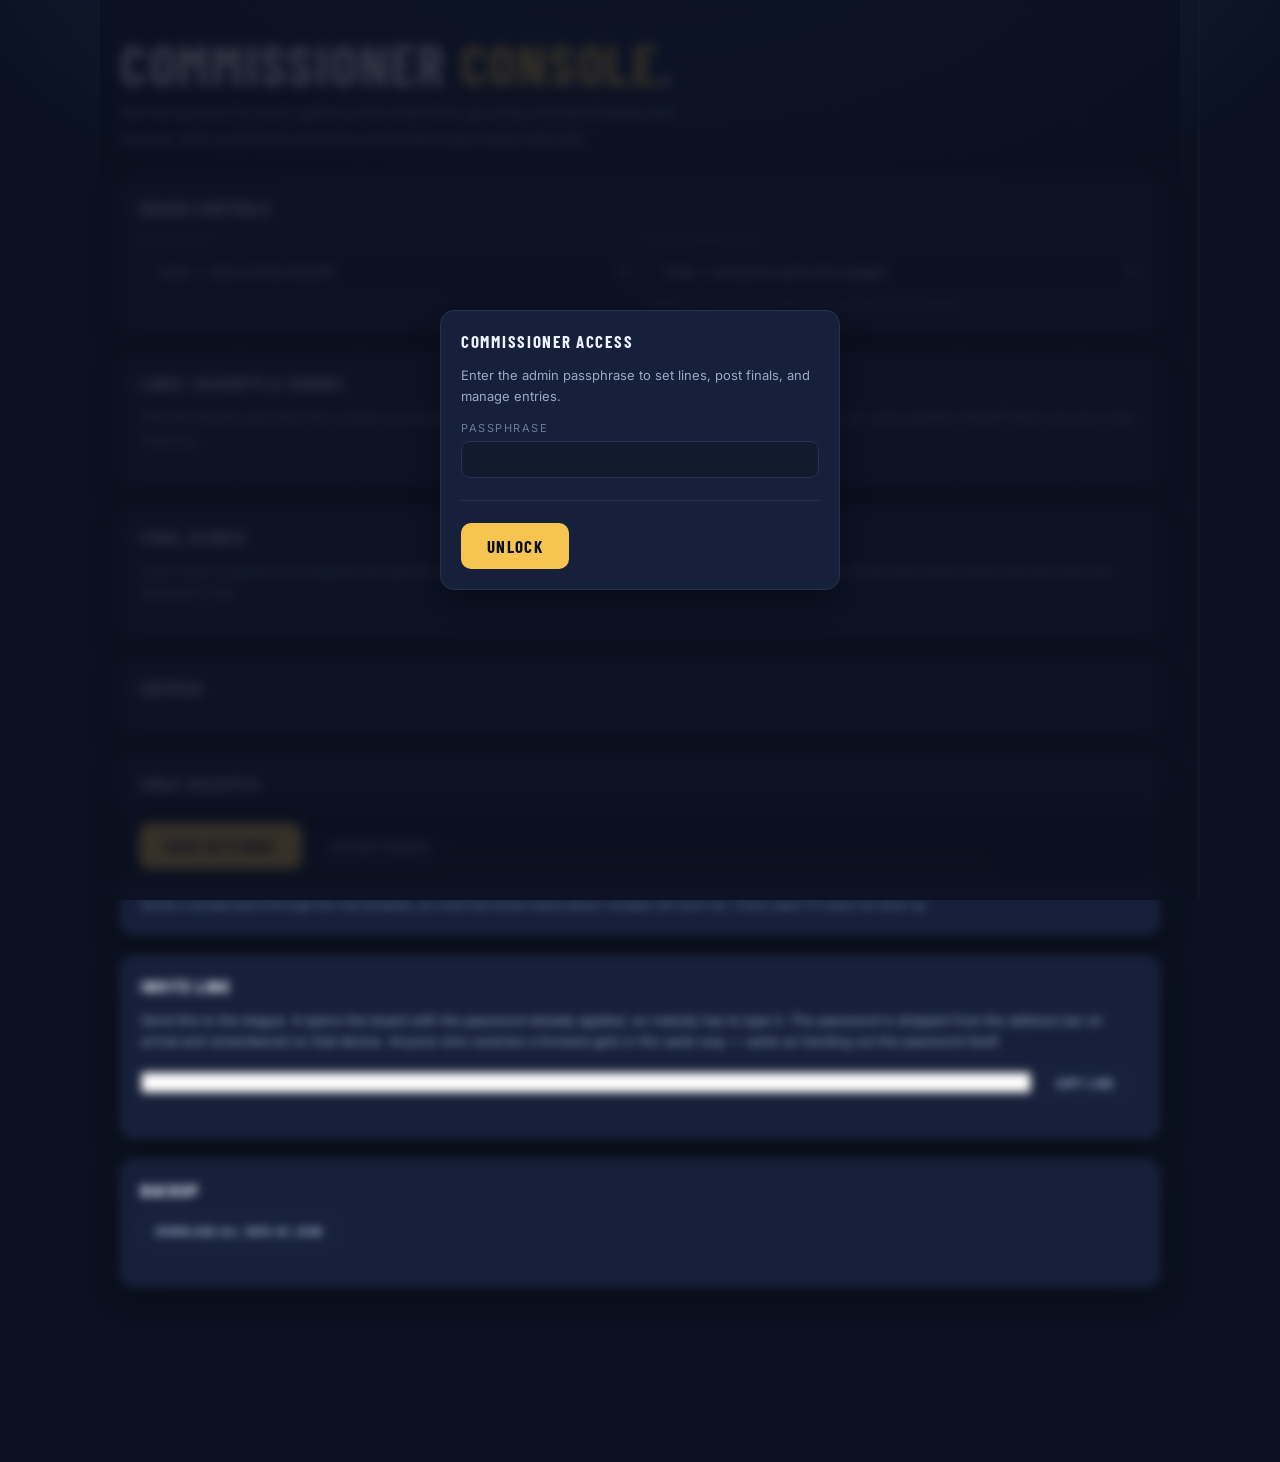
<file: admin.html>
<!DOCTYPE html>
<html lang="en">
<head>
<meta charset="utf-8">
<meta name="viewport" content="width=device-width, initial-scale=1, viewport-fit=cover">
<meta name="theme-color" content="#0b1120">
<meta name="apple-mobile-web-app-capable" content="yes">
<title>DBFFL Draft Order Pick Em — Admin</title>
<link rel="preconnect" href="https://fonts.googleapis.com">
<link rel="preconnect" href="https://fonts.gstatic.com" crossorigin>
<link href="https://fonts.googleapis.com/css2?family=Barlow+Condensed:wght@500;600;700&family=Inter:wght@400;600;700&display=swap" rel="stylesheet">
<link rel="stylesheet" href="assets/css/style.css?v=202609040625">
</head>
<body>

<div class="wrap gate" id="gate">
  <div class="panel">
    <h3>Commissioner access</h3>
    <p>Enter the admin passphrase to set lines, post finals, and manage entries.</p>
    <div class="field">
      <label for="pass">Passphrase</label>
      <input id="pass" type="password" autocomplete="current-password">
    </div>
    <div class="submitbar">
      <button class="btn" id="enterBtn" type="button">Unlock</button>
      <span class="status" id="gateStatus"></span>
    </div>
  </div>
</div>

<main class="wrap veiled" id="app" inert>
  <section class="hero">
    <h1>Commissioner <em>console</em>.</h1>
    <p>Set the spread for each game as the lines firm up, drop in kickoff times and venues,
       then post final scores to score the board automatically.</p>
  </section>

  <div id="banners"></div>

  <div class="panel">
    <h3>Board controls</h3>
    <div class="grid2">
      <div class="field">
        <label for="lockMode">Pick lock</label>
        <select id="lockMode">
          <option value="auto">Auto — lock at first kickoff</option>
          <option value="open">Force open — accept picks regardless</option>
          <option value="closed">Force closed — lock now</option>
        </select>
        <span class="note" id="lockNote"></span>
      </div>
      <div class="field">
        <label for="pushRule">Push handling</label>
        <select id="pushRule">
          <option value="credit">Push = everyone earns the weight</option>
          <option value="none">Push = nobody earns the weight</option>
        </select>
        <span class="note">Applies when the final margin lands exactly on the number.</span>
      </div>
    </div>
  </div>

  <div class="panel">
    <h3>Lines, kickoffs &amp; venues</h3>
    <p>Pick the favorite and enter the number as a positive value (a 13.5-point favorite is <code>13.5</code>).
       Leave the favorite blank for a true pick&rsquo;em. Kickoff times use your local timezone.</p>
    <div id="odds"></div>
  </div>

  <div class="panel">
    <h3>Final scores</h3>
    <p>Enter finals as games end. Against-the-spread results and every player&rsquo;s score update the
       moment you save. The Wisconsin&ndash;Notre Dame final also sets the tiebreaker total.</p>
    <div id="finals"></div>
  </div>

  <div class="panel">
    <h3>Entries</h3>
    <div id="entries"></div>
  </div>

  <div class="panel">
    <h3>Email receipts</h3>
    <p id="emailState">Checking&hellip;</p>
    <div class="toolbar">
      <input type="email" id="testEmail" placeholder="you@example.com" autocapitalize="none"
             spellcheck="false" style="flex:1;min-width:220px">
      <button class="btn ghost sm" id="sendTestBtn" type="button">Send test email</button>
      <span class="status" id="testStatus"></span>
    </div>
    <p style="margin:12px 0 0;font-size:12px;color:var(--ink-faint)">
      Sends a sample board through the real template, so a test that lands means player receipts
      will work too. Check spam if it does not show up.</p>
  </div>

  <div class="panel">
    <h3>Invite link</h3>
    <p>Send this to the league. It opens the board with the password already applied, so nobody
       has to type it. The password is stripped from the address bar on arrival and remembered on
       that device. Anyone who receives a forward gets in the same way &mdash; same as handing out
       the password itself.</p>
    <div class="toolbar">
      <input type="text" id="shareUrl" readonly style="flex:1;min-width:260px">
      <button class="btn ghost sm" id="copyShareBtn" type="button">Copy link</button>
      <span class="status" id="shareStatus"></span>
    </div>
  </div>

  <div class="panel">
    <h3>Backup</h3>
    <div class="toolbar">
      <button class="btn ghost sm" id="exportBtn" type="button">Download all data as JSON</button>
    </div>
  </div>

  <div class="savebar">
    <button class="btn" id="saveBtn" type="button">Save settings</button>
    <button class="btn ghost sm" id="revertBtn" type="button">Discard changes</button>
    <span class="status" id="saveStatus"></span>
  </div>
</main>

<script type="module" src="assets/js/admin.js?v=202609040625"></script>
</body>
</html>
</file>
<file: assets/css/style.css>
/* ------------------------------------------------------------------ */
/*  Draft Order Pick Em                                                */
/* ------------------------------------------------------------------ */
:root {
  --bg:        #0b1120;
  --bg-2:      #111a2e;
  --panel:     #16203a;
  --panel-2:   #1d2a49;
  --line:      #26324f;
  --ink:       #eef2ff;
  --ink-dim:   #9aa8c7;
  --ink-faint: #6b7a9c;
  --accent:    #f5c451;
  --accent-2:  #38bdf8;
  --good:      #34d399;
  --bad:       #f87171;
  --push:      #a78bfa;
  --radius:    14px;
  --shadow:    0 10px 30px rgba(0,0,0,.35);
  --font:      'Inter', system-ui, -apple-system, 'Segoe UI', Roboto, sans-serif;
  --font-cond: 'Barlow Condensed', 'Oswald', 'Arial Narrow', sans-serif;
}

* { box-sizing: border-box; }

html {
  -webkit-text-size-adjust: 100%;   /* stop iOS inflating text in landscape */
}

body {
  margin: 0;
  font-family: var(--font);
  color: var(--ink);
  overflow-x: hidden;
  background:
    radial-gradient(1200px 600px at 50% -10%, #1b2b4d 0%, transparent 60%),
    repeating-linear-gradient(90deg, transparent 0 118px, rgba(255,255,255,.018) 118px 120px),
    var(--bg);
  background-attachment: fixed;
  -webkit-font-smoothing: antialiased;
}

a { color: var(--accent-2); }

/* ---------- shell ---------- */
.wrap {
  max-width: 1080px; margin: 0 auto;
  padding-left: max(20px, env(safe-area-inset-left));
  padding-right: max(20px, env(safe-area-inset-right));
  padding-bottom: 80px;
}
.hide-sm { display: table-cell; }
.submeta { display: none; }

.site-header {
  border-bottom: 1px solid var(--line);
  background: rgba(11,17,32,.85);
  backdrop-filter: blur(10px);
  position: sticky; top: 0; z-index: 50;
}
.site-header .wrap {
  padding: 14px 20px;
  display: flex; align-items: center; gap: 18px; flex-wrap: wrap;
}
.brand {
  display: flex; align-items: baseline; gap: 10px; flex-wrap: wrap;
  text-decoration: none; color: var(--ink); min-width: 0;
}
.brand b {
  font-family: var(--font-cond);
  font-size: clamp(17px, 2.1vw, 24px); letter-spacing: .05em;
  text-transform: uppercase; font-weight: 700; line-height: 1.1;
}
.brand b.short { display: none; }
.brand span {
  color: var(--ink-faint); font-size: 11px; letter-spacing: .12em; text-transform: uppercase;
}
nav.main { margin-left: auto; display: flex; gap: 4px; }
nav.main a {
  color: var(--ink-dim); text-decoration: none; font-size: 13px; font-weight: 600;
  padding: 8px 14px; border-radius: 999px; letter-spacing: .04em; white-space: nowrap;
}
nav.main a:hover { color: var(--ink); background: var(--panel); }
nav.main a.active { color: #0b1120; background: var(--accent); }

/* ---------- honor roll ---------- */
/* auto-fit so a season can be added without touching the layout */
.honors {
  display: grid; grid-template-columns: repeat(auto-fit, minmax(232px, 1fr));
  gap: 12px; margin-top: 22px;
}
.honor {
  display: flex; align-items: center; gap: 14px; min-width: 0;
  background: var(--panel); border: 1px solid var(--line);
  border-radius: var(--radius); padding: 14px 18px; position: relative; overflow: hidden;
}
.honor::after {
  content: ''; position: absolute; inset: 0; pointer-events: none;
  background: linear-gradient(115deg, var(--glow) 0%, transparent 55%); opacity: .16;
}
.honor.champ { --glow: #f5c451; border-color: rgba(245,196,81,.45); }
/* prior seasons in pewter, so the reigning champs still read as current */
.honor.past  { --glow: #b8c2d4; border-color: rgba(184,194,212,.3); }
.honor.dress { --glow: #ec4899; border-color: rgba(236,72,153,.35); }
.honor .ico { font-size: 30px; line-height: 1; flex: none; position: relative; }
.honor .htext { min-width: 0; position: relative; }
/* Wraps rather than ellipsising: once four seasons share a row the cards get
   narrow enough to cut "Last Place / Dress Winner" short. */
.honor .hlabel {
  font-size: 10px; letter-spacing: .14em; text-transform: uppercase; color: var(--ink-faint);
  line-height: 1.35;
}
.honor.champ .hlabel { color: var(--accent); }
.honor.past .hlabel  { color: #b8c2d4; }
.honor.past .ico     { filter: grayscale(.55) opacity(.85); }
.honor.dress .hlabel { color: #f9a8d4; }
.honor .hnames {
  font-family: var(--font-cond); font-size: 25px; letter-spacing: .02em;
  text-transform: uppercase; line-height: 1.1; margin-top: 2px;
}

.hero { padding: 34px 0 26px; }
.hero h1 {
  font-family: var(--font-cond); font-size: clamp(34px, 6vw, 58px);
  text-transform: uppercase; letter-spacing: .03em; margin: 0 0 8px; line-height: 1;
}
.hero h1 em { font-style: normal; color: var(--accent); }
.hero p { color: var(--ink-dim); margin: 0; max-width: 60ch; line-height: 1.6; }

/* ---------- banners ---------- */
.banner {
  border-radius: var(--radius); padding: 12px 16px; margin: 0 0 22px;
  font-size: 13px; line-height: 1.5; border: 1px solid;
  display: flex; gap: 10px; align-items: flex-start;
}
.banner.warn  { background: rgba(245,196,81,.08); border-color: rgba(245,196,81,.35); color: #f6d888; }
.banner.info  { background: rgba(56,189,248,.08); border-color: rgba(56,189,248,.3);  color: #93d7f5; }
.banner.error { background: rgba(248,113,113,.09); border-color: rgba(248,113,113,.35); color: #fca5a5; }
.banner.good  { background: rgba(52,211,153,.09); border-color: rgba(52,211,153,.35); color: #6ee7b7; }
.banner b { color: inherit; }
.banner.hidden { display: none; }

/* ---------- lock strip ---------- */
.lockstrip {
  display: flex; align-items: center; gap: 14px; flex-wrap: wrap;
  background: linear-gradient(90deg, var(--panel), var(--panel-2));
  border: 1px solid var(--line); border-radius: var(--radius);
  padding: 14px 18px; margin-bottom: 24px;
}
.lockstrip .stat { min-width: 0; }
.lockstrip .tbsum { text-align: right; }
.lockstrip .label { font-size: 11px; letter-spacing: .14em; text-transform: uppercase; color: var(--ink-faint); }
.lockstrip .clock { font-family: var(--font-cond); font-size: 30px; letter-spacing: .04em; color: var(--accent); line-height: 1; }
.lockstrip.locked .clock { color: var(--bad); }
.lockstrip .sub { font-size: 12px; color: var(--ink-dim); }
.lockstrip .spacer { flex: 1; }

/* ---------- day heading ---------- */
.dayhead {
  display: flex; align-items: center; gap: 14px; margin: 34px 0 14px;
}
.dayhead h2 {
  font-family: var(--font-cond); text-transform: uppercase; letter-spacing: .1em;
  font-size: 18px; margin: 0; color: var(--ink-dim); white-space: nowrap;
}
.dayhead::after { content: ''; flex: 1; height: 1px; background: var(--line); }

/* ---------- game card ---------- */
.game {
  background: var(--panel);
  border: 1px solid var(--line);
  border-radius: var(--radius);
  overflow: hidden;
  margin-bottom: 16px;
  box-shadow: var(--shadow);
  position: relative;
}
.game::before {
  content: ''; position: absolute; inset: 0; opacity: .1; pointer-events: none;
  background: linear-gradient(100deg, var(--ca) 0%, var(--ca) 38%, transparent 42%, transparent 58%, var(--cb) 62%, var(--cb) 100%);
}
.game.answered { border-color: rgba(245,196,81,.4); }

.game-top {
  position: relative; display: flex; align-items: center; gap: 12px; flex-wrap: wrap;
  padding: 10px 16px; border-bottom: 1px solid var(--line);
  background: rgba(0,0,0,.22); font-size: 12px; color: var(--ink-dim);
}
.game-top .time { color: var(--ink); font-weight: 600; }
.game-top .venue { color: var(--ink-faint); }
.game-top .venue.neutral::before { content: '\25C6 '; color: var(--accent); }
.game-top .spread {
  margin-left: auto; font-family: var(--font-cond); letter-spacing: .08em;
  text-transform: uppercase; font-size: 15px; color: var(--accent);
}
.game-top .spread.tbd { color: var(--ink-faint); }
.tb-flag {
  background: var(--accent); color: #0b1120; font-size: 10px; font-weight: 800;
  letter-spacing: .1em; padding: 3px 8px; border-radius: 999px; text-transform: uppercase;
}

.matchup { position: relative; display: grid; grid-template-columns: 1fr 62px 1fr; align-items: stretch; }

.team {
  display: flex; align-items: center; gap: 14px;
  padding: 18px 16px; background: none; border: 0; cursor: pointer;
  text-align: left; color: var(--ink); font: inherit; width: 100%;
  border-top: 3px solid transparent; border-bottom: 3px solid transparent;
  transition: background .15s, border-color .15s;
}
.team:disabled { cursor: default; }
.team.right { flex-direction: row-reverse; text-align: right; }
.team:hover:not(:disabled) { background: rgba(255,255,255,.04); }
.team.picked {
  background: color-mix(in srgb, var(--tc) 22%, transparent);
  border-bottom-color: var(--tc);
}
.team.picked .tname { color: #fff; }

/* Logos sit on a light disc. School marks are drawn for white backgrounds, and
   several of them (California, Cincinnati, Baylor) are dark navy or black —
   against the dark card they measured at 1.0–1.5:1 contrast, i.e. invisible.
   The disc is applied to every logo, not just the dark ones, so the treatment
   reads as deliberate instead of looking like one team is broken. */
.logo {
  width: 54px; height: 54px; flex: none;
  display: grid; place-items: center;
  padding: 6px; border-radius: 50%;
  background: radial-gradient(circle at 50% 42%, #fff 0%, #eef2f7 66%, #dbe2ec 100%);
  box-shadow: inset 0 0 0 1px rgba(255,255,255,.55), 0 2px 8px rgba(0,0,0,.45);
}
.logo img {
  width: 100%; height: 100%; object-fit: contain;
  filter: drop-shadow(0 1px 1px rgba(0,0,0,.18));
}
.logo .fallback {
  width: 100%; height: 100%; border-radius: 50%;
  display: grid; place-items: center;
  font-family: var(--font-cond); font-size: 15px; font-weight: 700; letter-spacing: .04em;
  color: #fff; background: var(--tc); box-shadow: 0 0 0 2px rgba(255,255,255,.25);
}

/* Same reasoning for the small marks in the standings detail and admin tables. */
.dpick img, .admin-game .who img {
  background: #f2f5f9; border-radius: 50%; padding: 2px;
  box-shadow: inset 0 0 0 1px rgba(255,255,255,.6);
}
.tmeta { min-width: 0; }
.tname {
  font-family: var(--font-cond); font-size: 24px; letter-spacing: .02em;
  text-transform: uppercase; line-height: 1.05; color: var(--ink);
}
.tmascot { font-size: 11px; color: var(--ink-faint); letter-spacing: .1em; text-transform: uppercase; }
.tline { font-size: 12px; color: var(--accent); font-weight: 700; margin-top: 3px; }
.tline.dog { color: var(--ink-dim); }

.vs {
  display: grid; place-items: center; position: relative;
  font-family: var(--font-cond); font-size: 13px; letter-spacing: .12em;
  color: var(--ink-faint); text-transform: uppercase;
}
.vs::before, .vs::after {
  content: ''; position: absolute; left: 50%; width: 1px; background: var(--line);
}
.vs::before { top: 10px; height: calc(50% - 22px); }
.vs::after { bottom: 10px; height: calc(50% - 22px); }

/* result chips on scored cards */
.team .verdict {
  margin-left: auto; font-size: 10px; font-weight: 800; letter-spacing: .1em;
  text-transform: uppercase; padding: 4px 8px; border-radius: 999px; flex: none;
}
.team.right .verdict { margin-left: 0; margin-right: auto; }
.verdict.cover { background: rgba(52,211,153,.18); color: var(--good); }
.verdict.nocover { background: rgba(248,113,113,.15); color: var(--bad); }
.verdict.push { background: rgba(167,139,250,.18); color: var(--push); }
.finalscore { font-family: var(--font-cond); font-size: 22px; color: var(--ink); }

/* confidence row */
.conf {
  position: relative; display: flex; align-items: center; gap: 12px; flex-wrap: wrap;
  padding: 12px 16px; border-top: 1px solid var(--line); background: rgba(0,0,0,.18);
}
.conf label { font-size: 11px; letter-spacing: .14em; text-transform: uppercase; color: var(--ink-faint); }
.conf select, .conf input, .field input, .field select {
  background: var(--bg-2); color: var(--ink); border: 1px solid var(--line);
  border-radius: 9px; padding: 9px 12px; font: inherit; font-size: 14px;
}
.conf select:focus, .conf input:focus, .field input:focus, .field select:focus {
  outline: 2px solid var(--accent-2); outline-offset: 1px;
}
.conf select { min-width: 90px; font-weight: 700; }
.conf select.dupe { border-color: var(--bad); background: rgba(248,113,113,.12); }
.conf .hint { font-size: 12px; color: var(--ink-faint); }
.conf .tbtotal { margin-left: auto; display: flex; align-items: center; gap: 10px; }
.conf .tbtotal input { width: 90px; text-align: center; font-weight: 700; }

/* ---------- weight tracker ---------- */
.tracker {
  position: sticky; bottom: 0; z-index: 40; margin-top: 26px;
  background: rgba(11,17,32,.94); backdrop-filter: blur(10px);
  border: 1px solid var(--line); border-radius: var(--radius);
  padding: 14px 16px; box-shadow: 0 -8px 30px rgba(0,0,0,.4);
  padding-bottom: calc(14px + env(safe-area-inset-bottom));
}
.tracker .row { display: flex; align-items: center; gap: 12px; flex-wrap: wrap; }
.tracker .label { font-size: 11px; letter-spacing: .14em; text-transform: uppercase; color: var(--ink-faint); }
.chips { display: flex; gap: 6px; flex-wrap: wrap; }
.chip {
  width: 30px; height: 30px; border-radius: 8px; display: grid; place-items: center;
  font-size: 13px; font-weight: 700; border: 1px solid var(--line);
  background: var(--bg-2); color: var(--ink-faint);
}
.chip.used { background: var(--accent); color: #0b1120; border-color: var(--accent); }
.chip.dupe { background: var(--bad); color: #2a0a0a; border-color: var(--bad); }

/* ---------- forms / buttons ---------- */
.field { display: flex; flex-direction: column; gap: 6px; }
.field label { font-size: 11px; letter-spacing: .14em; text-transform: uppercase; color: var(--ink-faint); }
.field input, .field select { width: 100%; }
.field .note { font-size: 11px; color: var(--ink-faint); }

.panel {
  background: var(--panel); border: 1px solid var(--line);
  border-radius: var(--radius); padding: 20px; margin-bottom: 20px; box-shadow: var(--shadow);
}
.panel h3 {
  font-family: var(--font-cond); text-transform: uppercase; letter-spacing: .1em;
  margin: 0 0 14px; font-size: 17px; color: var(--ink);
}
.panel > p { color: var(--ink-dim); font-size: 13px; line-height: 1.6; margin: 0 0 14px; }
.grid2 { display: grid; grid-template-columns: repeat(auto-fit, minmax(220px, 1fr)); gap: 14px; }

.btn {
  background: var(--accent); color: #0b1120; border: 0; border-radius: 10px;
  padding: 13px 26px; font-family: var(--font-cond); font-size: 17px; font-weight: 700;
  letter-spacing: .08em; text-transform: uppercase; cursor: pointer;
}
.btn:hover { filter: brightness(1.08); }
.btn:disabled { opacity: .4; cursor: not-allowed; }
.btn.ghost { background: transparent; color: var(--ink-dim); border: 1px solid var(--line); }
.btn.ghost:hover { color: var(--ink); border-color: var(--ink-faint); }
.btn.danger { background: var(--bad); color: #2a0a0a; }
.btn.sm { padding: 8px 14px; font-size: 13px; }

.submitbar {
  display: flex; align-items: center; gap: 16px; flex-wrap: wrap;
  margin-top: 22px; padding-top: 22px; border-top: 1px solid var(--line);
}
.submitbar .status { font-size: 13px; color: var(--ink-dim); }

/* ---------- standings ---------- */
.podium { display: grid; grid-template-columns: repeat(3, 1fr); gap: 14px; margin-bottom: 26px; }
.pod {
  background: var(--panel); border: 1px solid var(--line); border-radius: var(--radius);
  padding: 20px 16px; text-align: center; position: relative; overflow: hidden;
}
.pod .pick { font-family: var(--font-cond); font-size: 12px; letter-spacing: .16em; text-transform: uppercase; color: var(--ink-faint); }
.pod .who { font-family: var(--font-cond); font-size: 26px; text-transform: uppercase; letter-spacing: .02em; margin: 6px 0 2px; }
.pod .pts { font-size: 13px; color: var(--ink-dim); }
.pod.p1 { border-color: rgba(245,196,81,.55); background: linear-gradient(180deg, rgba(245,196,81,.12), var(--panel)); }
.pod.p1 .pick { color: var(--accent); }
.pod.p2 { border-color: rgba(203,213,225,.35); }
.pod.p3 { border-color: rgba(180,120,70,.4); }

.table-wrap { overflow-x: auto; border: 1px solid var(--line); border-radius: var(--radius); background: var(--panel); }
table.board { width: 100%; border-collapse: collapse; font-size: 14px; min-width: 640px; }
table.board th {
  text-align: left; padding: 12px 14px; font-size: 11px; letter-spacing: .12em;
  text-transform: uppercase; color: var(--ink-faint); background: rgba(0,0,0,.25);
  border-bottom: 1px solid var(--line); white-space: nowrap;
}
table.board td { padding: 12px 14px; border-bottom: 1px solid rgba(255,255,255,.05); vertical-align: middle; }
table.board tr:last-child td { border-bottom: 0; }
table.board tr.expandable { cursor: pointer; }
table.board tr.expandable:hover td { background: rgba(255,255,255,.03); }
td.rank { font-family: var(--font-cond); font-size: 24px; width: 62px; color: var(--ink-dim); }
tr.r1 td.rank { color: var(--accent); }
td.who { font-weight: 600; }
td.who .tiedflag { font-size: 10px; letter-spacing: .1em; text-transform: uppercase; color: var(--push); margin-left: 8px; }
td.pts { font-family: var(--font-cond); font-size: 24px; color: var(--ink); width: 80px; }
td.num { color: var(--ink-dim); white-space: nowrap; }
/* Weight already burned on a decided game — the number that separates a player who
   has not scored yet from one who just buried a 10 on the wrong side. */
td.num.lost.burned { color: var(--bad); }
td.ts { color: var(--ink-faint); font-size: 12px; white-space: nowrap; }

.detail-row td { background: rgba(0,0,0,.25); padding: 0; }
.detail { padding: 14px 16px; display: grid; grid-template-columns: repeat(auto-fill, minmax(210px, 1fr)); gap: 8px; }
.dpick {
  display: flex; align-items: center; gap: 8px; font-size: 13px;
  padding: 8px 10px; border-radius: 9px; background: var(--bg-2); border: 1px solid var(--line);
}
.dpick .w {
  font-family: var(--font-cond); font-size: 17px; width: 26px; text-align: center;
  color: var(--ink-faint); flex: none;
}
.dpick.hit  { border-color: rgba(52,211,153,.4); }
.dpick.hit .w { color: var(--good); }
.dpick.miss { opacity: .55; }
.dpick.miss .team-nm { text-decoration: line-through; }
.dpick.push { border-color: rgba(167,139,250,.4); }
.dpick.push .w { color: var(--push); }
.dpick img { width: 20px; height: 20px; object-fit: contain; flex: none; }

/* Shown above the board while individual cards are still covered. */
.concealed {
  padding: 12px 16px; border-bottom: 1px solid var(--line);
  font-size: 13px; color: var(--ink-dim); line-height: 1.5;
}
.concealed b { color: var(--ink); }

.empty { text-align: center; padding: 60px 20px; color: var(--ink-faint); }
.empty h3 { font-family: var(--font-cond); font-size: 22px; text-transform: uppercase; letter-spacing: .08em; color: var(--ink-dim); margin: 0 0 8px; }

/* ---------- admin ---------- */
.admin-game {
  display: grid; grid-template-columns: 1.5fr 1.1fr 1fr 1.1fr; gap: 12px; align-items: end;
  padding: 16px 0; border-bottom: 1px solid var(--line);
}
.admin-game:last-child { border-bottom: 0; }
.admin-game .who {
  font-family: var(--font-cond); font-size: 19px; text-transform: uppercase; letter-spacing: .02em;
  display: flex; align-items: center; gap: 8px;
}
.admin-game .who img { width: 26px; height: 26px; object-fit: contain; flex: none; }
.admin-game .who small { display: block; font-family: var(--font); font-size: 11px; color: var(--ink-faint); letter-spacing: .06em; text-transform: none; }
.favrow { display: flex; gap: 8px; align-items: center; }
.favrow select { flex: 1; min-width: 0; }
.favrow input { width: 74px; text-align: center; }
.scoreboxes { display: flex; gap: 8px; align-items: center; }
.scoreboxes input { width: 62px; text-align: center; font-weight: 700; }
.scoreboxes span { color: var(--ink-faint); font-size: 12px; }
.covered { font-size: 11px; letter-spacing: .1em; text-transform: uppercase; font-weight: 700; }
.covered.result { color: var(--good); }
.covered.push { color: var(--push); }
.covered.pending { color: var(--ink-faint); }

.gate {
  position: fixed; inset: 0; z-index: 50;
  display: flex; align-items: center; justify-content: center; padding: 24px;
  background: rgba(11, 17, 32, .82); backdrop-filter: blur(3px);
}
.gate[hidden] { display: none; }
.gate .panel { max-width: 400px; width: 100%; margin: 0; }
.veiled { filter: blur(5px); }
.toolbar { display: flex; gap: 10px; flex-wrap: wrap; align-items: center; margin-bottom: 18px; }
.toolbar .spacer { flex: 1; }
.savebar {
  position: sticky; bottom: 16px; z-index: 30; margin-top: 20px;
  background: rgba(11,17,32,.95); backdrop-filter: blur(10px);
  border: 1px solid var(--line); border-radius: var(--radius); padding: 14px 18px;
  display: flex; align-items: center; gap: 14px; flex-wrap: wrap; box-shadow: 0 -8px 30px rgba(0,0,0,.4);
  bottom: calc(16px + env(safe-area-inset-bottom));
}

/* ------------------------------------------------------------------ */
/*  Tablet and down                                                    */
/* ------------------------------------------------------------------ */
@media (max-width: 860px) {
  .matchup { grid-template-columns: 1fr; }
  .team, .team.right { flex-direction: row; text-align: left; }
  .team.right .verdict { margin-left: auto; margin-right: 0; }
  .vs {
    padding: 5px 0; border-top: 1px solid var(--line); border-bottom: 1px solid var(--line);
    background: rgba(0,0,0,.2); font-size: 11px;
  }
  .vs::before, .vs::after { display: none; }
  .game::before {
    background: linear-gradient(160deg, var(--ca) 0%, var(--ca) 40%, transparent 45%,
                transparent 55%, var(--cb) 60%, var(--cb) 100%);
  }
  .podium { grid-template-columns: 1fr; }
  .admin-game { grid-template-columns: 1fr 1fr; }
  .admin-game .who { grid-column: 1 / -1; }
  .conf .tbtotal { margin-left: 0; width: 100%; }
}

/* ------------------------------------------------------------------ */
/*  Phones (iPhone SE 375 through Pro Max 430)                          */
/* ------------------------------------------------------------------ */
@media (max-width: 620px) {
  .wrap {
    padding-left: max(14px, env(safe-area-inset-left));
    padding-right: max(14px, env(safe-area-inset-right));
    padding-bottom: 48px;
  }

  /* header: short league name, nav on its own line */
  .site-header .wrap { padding: 10px 14px; gap: 8px; }
  .brand { width: 100%; gap: 8px; }
  .brand b.full { display: none; }
  .brand b.short { display: block; font-size: 21px; letter-spacing: .1em; }
  .brand span { font-size: 10px; }
  nav.main { margin-left: 0; width: 100%; gap: 6px; }
  nav.main a {
    flex: 1; padding: 6px; font-size: 12px; min-height: 44px;   /* iOS tap target */
    display: flex; align-items: center; justify-content: center;
  }

  .honors { grid-template-columns: 1fr; gap: 10px; margin-top: 16px; }
  .honor { padding: 12px 14px; gap: 12px; }
  .honor .ico { font-size: 26px; }
  .honor .hnames { font-size: 21px; }

  .hero { padding: 24px 0 18px; }
  .hero p { font-size: 14px; }

  /* lock strip stacks; nothing right-aligned off screen */
  .lockstrip { padding: 12px 14px; gap: 10px 18px; }
  .lockstrip .spacer { display: none; }
  .lockstrip .stat { flex: 0 0 auto; }
  .lockstrip .tbsum { flex: 1 1 100%; text-align: left; }
  .lockstrip .clock { font-size: 26px; }

  .dayhead { margin: 24px 0 10px; }
  .dayhead h2 { font-size: 15px; }

  /* game cards */
  .game-top { padding: 9px 14px; gap: 8px; font-size: 11px; }
  .game-top .spread { margin-left: auto; font-size: 14px; }
  .tb-flag { font-size: 9px; padding: 3px 7px; }
  .team { padding: 13px 14px; gap: 11px; min-height: 62px; }  /* comfortable tap target */
  .logo { width: 42px; height: 42px; padding: 5px; }
  .tname { font-size: 19px; }
  .tmascot { font-size: 10px; }
  .conf { padding: 11px 14px; gap: 10px; }
  .conf .hint { display: none; }
  .conf .tbtotal { flex-wrap: wrap; gap: 8px; }
  .conf .tbtotal label { flex: 1 1 auto; }

  /* 16px minimum stops iOS Safari zooming the page on focus */
  .conf select, .conf input, .field input, .field select,
  .scoreboxes input, .favrow input, .favrow select { font-size: 16px; padding: 11px 12px; }
  .conf select { min-width: 78px; }

  /* weight tracker */
  .tracker { padding: 11px 12px; margin-top: 18px; }
  .tracker .row { gap: 8px; }
  .tracker .label { flex: 1 1 100%; }
  .chip { width: 28px; height: 28px; font-size: 12px; }

  .btn { padding: 14px 22px; font-size: 16px; width: 100%; }
  .btn.sm { width: auto; padding: 9px 14px; font-size: 13px; }
  .submitbar { margin-top: 18px; padding-top: 18px; gap: 10px; }
  .submitbar .status { font-size: 12px; }
  .panel { padding: 16px 14px; }

  /* standings table: drop the wide columns, fold them under the name */
  table.board { min-width: 0; font-size: 13px; }
  table.board th, table.board td { padding: 10px 8px; }
  .hide-sm { display: none !important; }
  .submeta {
    display: block; font-size: 11px; font-weight: 400;
    color: var(--ink-faint); margin-top: 3px; line-height: 1.35;
  }
  td.rank { font-size: 20px; width: 40px; padding-left: 12px; }
  td.pts { font-size: 20px; width: 52px; }
  td.who { width: 100%; }   /* name column absorbs the leftover width */

  .detail { grid-template-columns: 1fr; padding: 12px; gap: 6px; }
  .pod { padding: 16px 14px; }
  .pod .who { font-size: 23px; }

  /* admin */
  .admin-game { grid-template-columns: 1fr; gap: 10px; padding: 14px 0; }
  .favrow input { width: 88px; }
  .savebar { padding: 12px 14px; }
}

/* Very narrow (iPhone SE / mini) */
@media (max-width: 380px) {
  .chip { width: 26px; height: 26px; font-size: 11px; }
  .tname { font-size: 17px; }
  .logo { width: 38px; height: 38px; padding: 4px; }
  .honor .hnames { font-size: 19px; }
  nav.main a { font-size: 11px; padding: 9px 4px; }
}

@media (prefers-reduced-motion: reduce) {
  * { animation-duration: .01ms !important; transition-duration: .01ms !important; }
}
</file>
